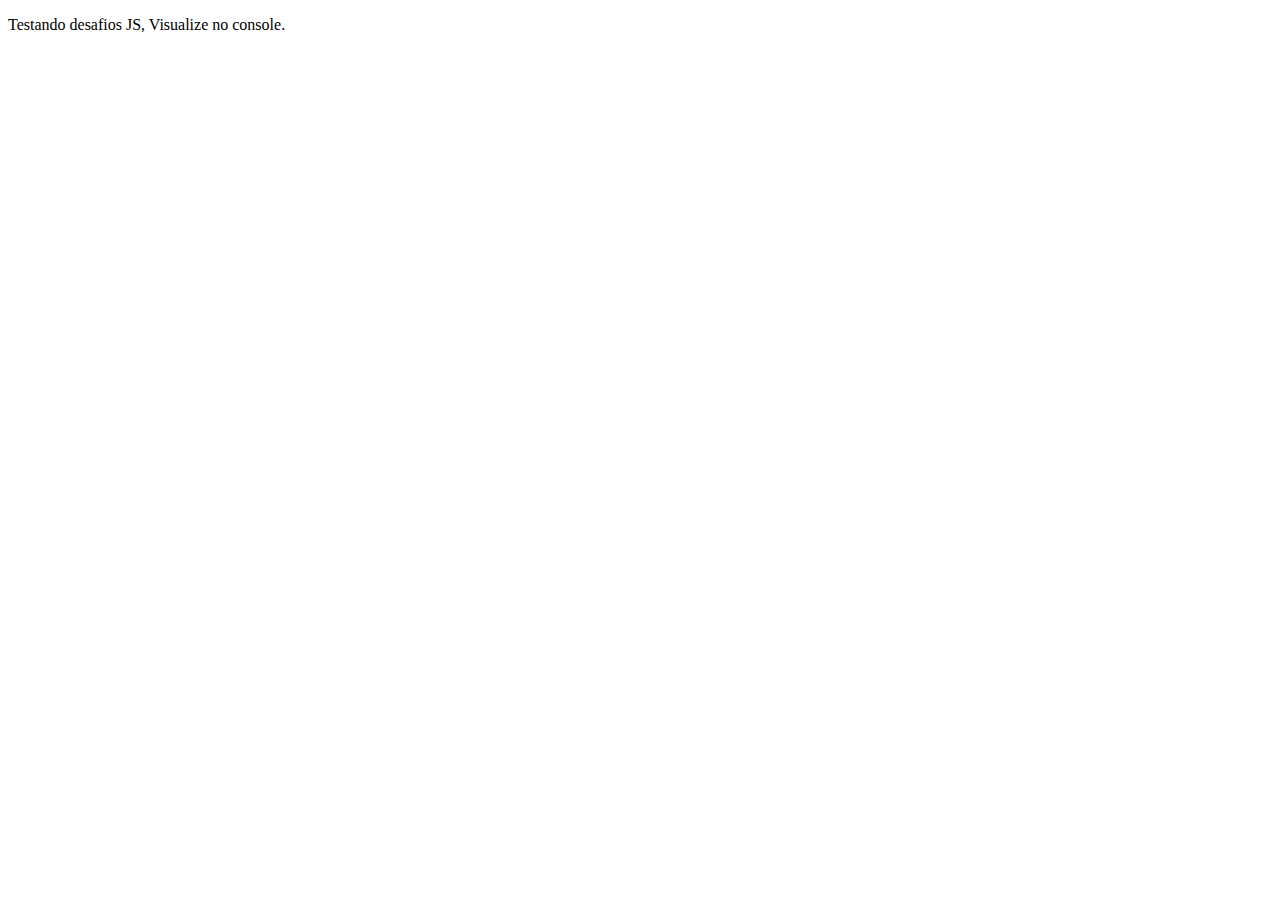
<file: js/desafios/index.html>
<!DOCTYPE html>
<html lang="pt-br">
<head>
    <meta charset="UTF-8">
    <meta http-equiv="X-UA-Compatible" content="IE=edge">
    <meta name="viewport" content="width=device-width, initial-scale=1.0">
    <title>Desafios de código JS</title>
</head>
<body>
    <p>Testando desafios JS, Visualize no console.</p>

    <script src="./js/pareImpares.js"></script>
</body>
</html>
</file>
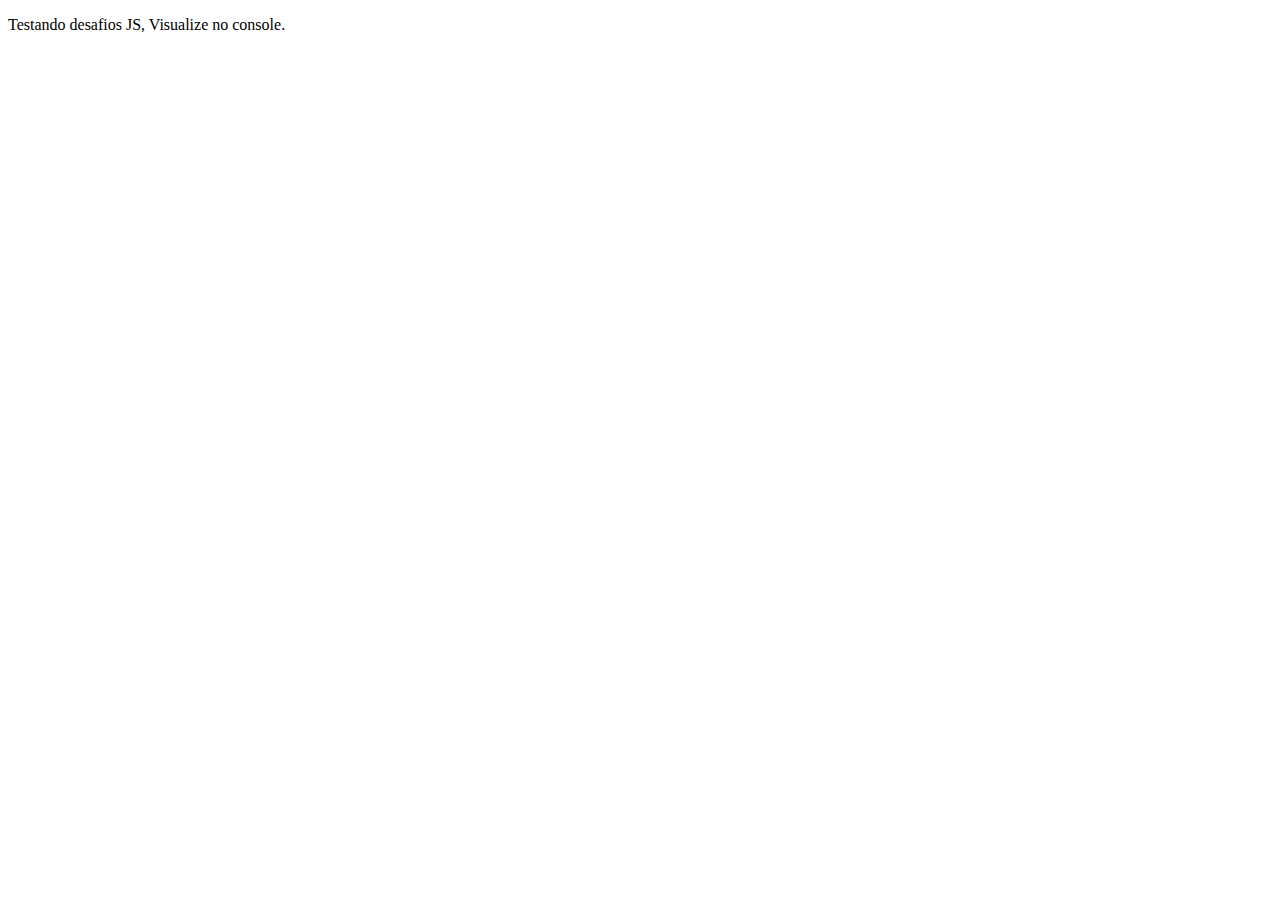
<file: js/desafios/calc-desconto.html>
<!DOCTYPE html>
<html lang="pt-br">
<head>
    <meta charset="UTF-8">
    <meta http-equiv="X-UA-Compatible" content="IE=edge">
    <meta name="viewport" content="width=device-width, initial-scale=1.0">
    <title>Calculando desconto</title>
</head>
<body>
    <p>Testando desafios JS, Visualize no console.</p>
    <script src="./js/calc-desconto.js"></script>
</body>
</html>
</file>
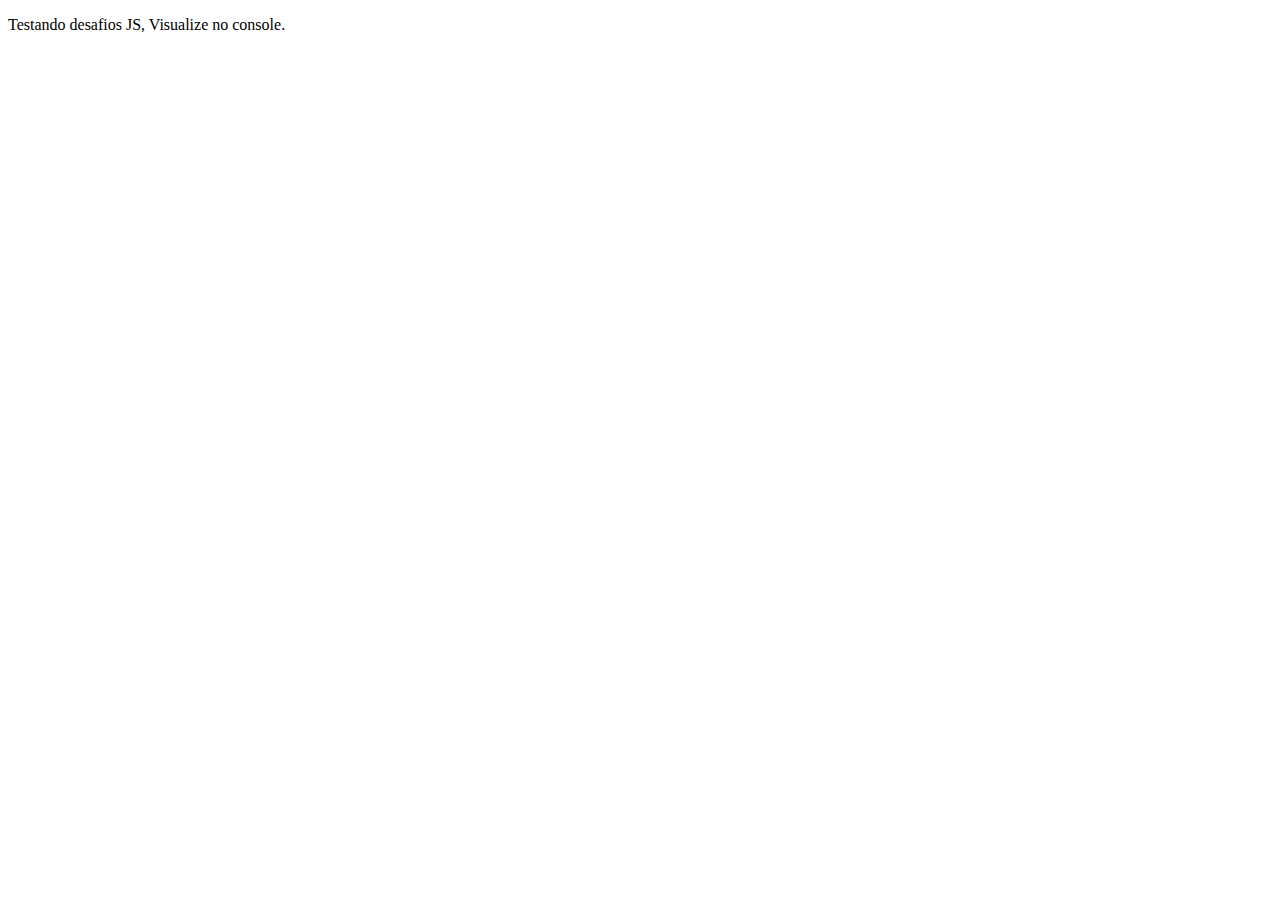
<file: js/desafios/data-expenso.html>
<!DOCTYPE html>
<html lang="pt-br">
<head>
    <meta charset="UTF-8">
    <meta http-equiv="X-UA-Compatible" content="IE=edge">
    <meta name="viewport" content="width=device-width, initial-scale=1.0">
    <title>Data por extenço</title>
</head>
<body>
    <p>Testando desafios JS, Visualize no console.</p>
    <script src="./js/data-por-extenso.js"></script>
</body>
</html>
</file>
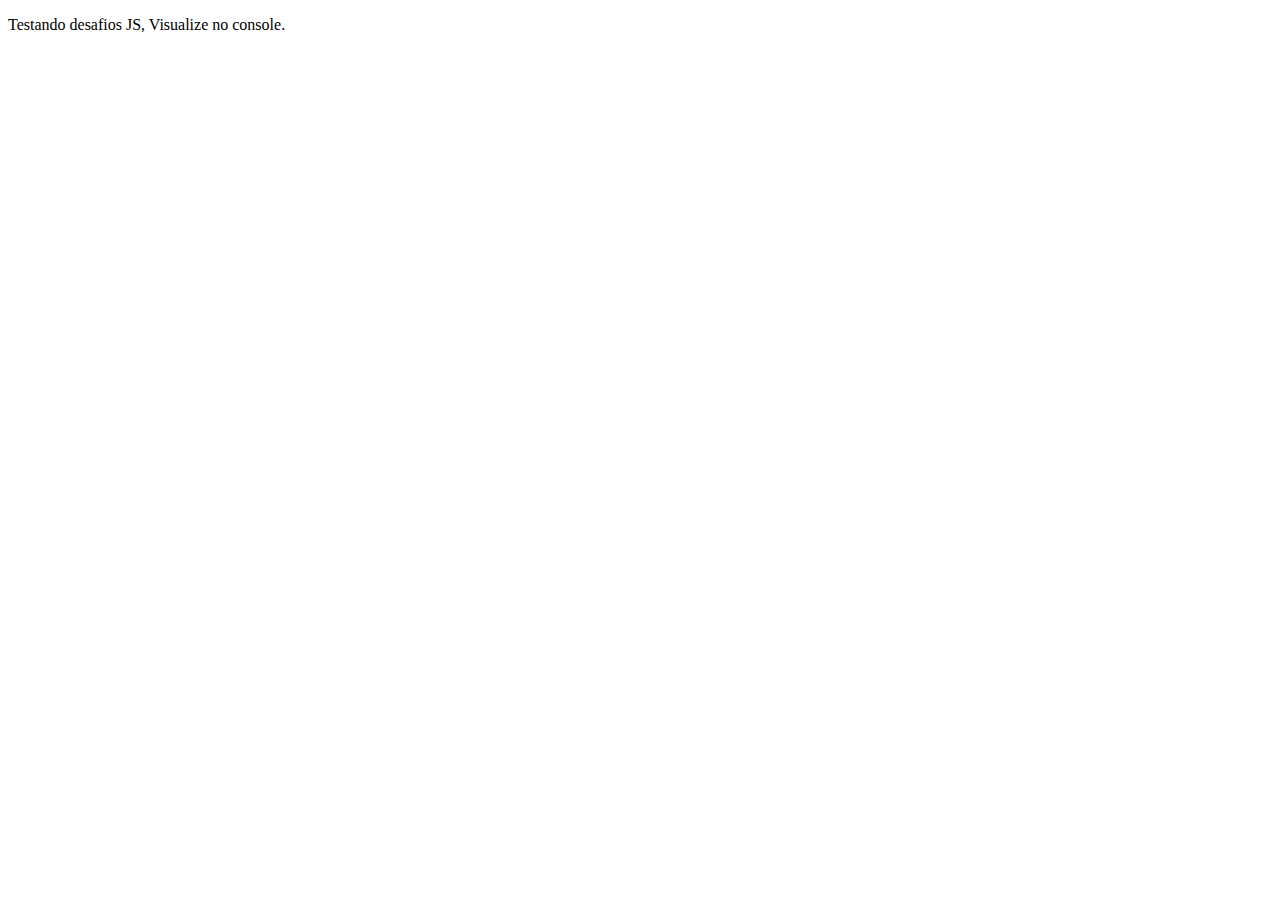
<file: js/desafios/int-or-de.html>
<!DOCTYPE html>
<html lang="pt-br">
<head>
    <meta charset="UTF-8">
    <meta http-equiv="X-UA-Compatible" content="IE=edge">
    <meta name="viewport" content="width=device-width, initial-scale=1.0">
    <title>Inteiro ou Decimal</title>
</head>
<body>
    <p>Testando desafios JS, Visualize no console.</p>
    <script src="./js/intOrDecimal.js"></script>
</body>
</html>
</file>
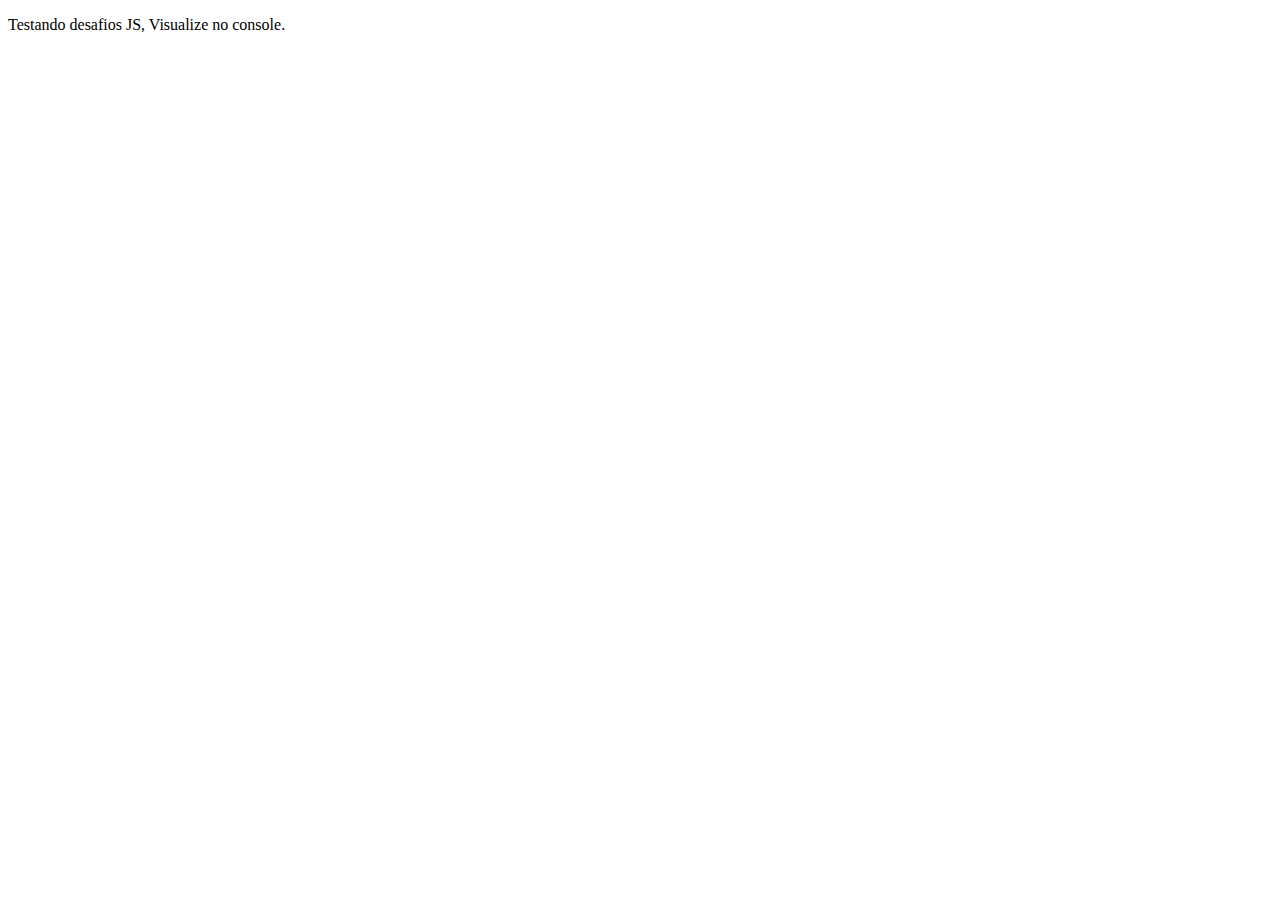
<file: js/desafios/vogais-espacos.html>
<!DOCTYPE html>
<html lang="pt-br">
<head>
    <meta charset="UTF-8">
    <meta http-equiv="X-UA-Compatible" content="IE=edge">
    <meta name="viewport" content="width=device-width, initial-scale=1.0">
    <title>Vogais e espaços em branco</title>
</head>
<body>
    <p>Testando desafios JS, Visualize no console.</p>
    <script src="./js/conte-vogal-espacos.js"></script>
</body>
</html>
</file>
